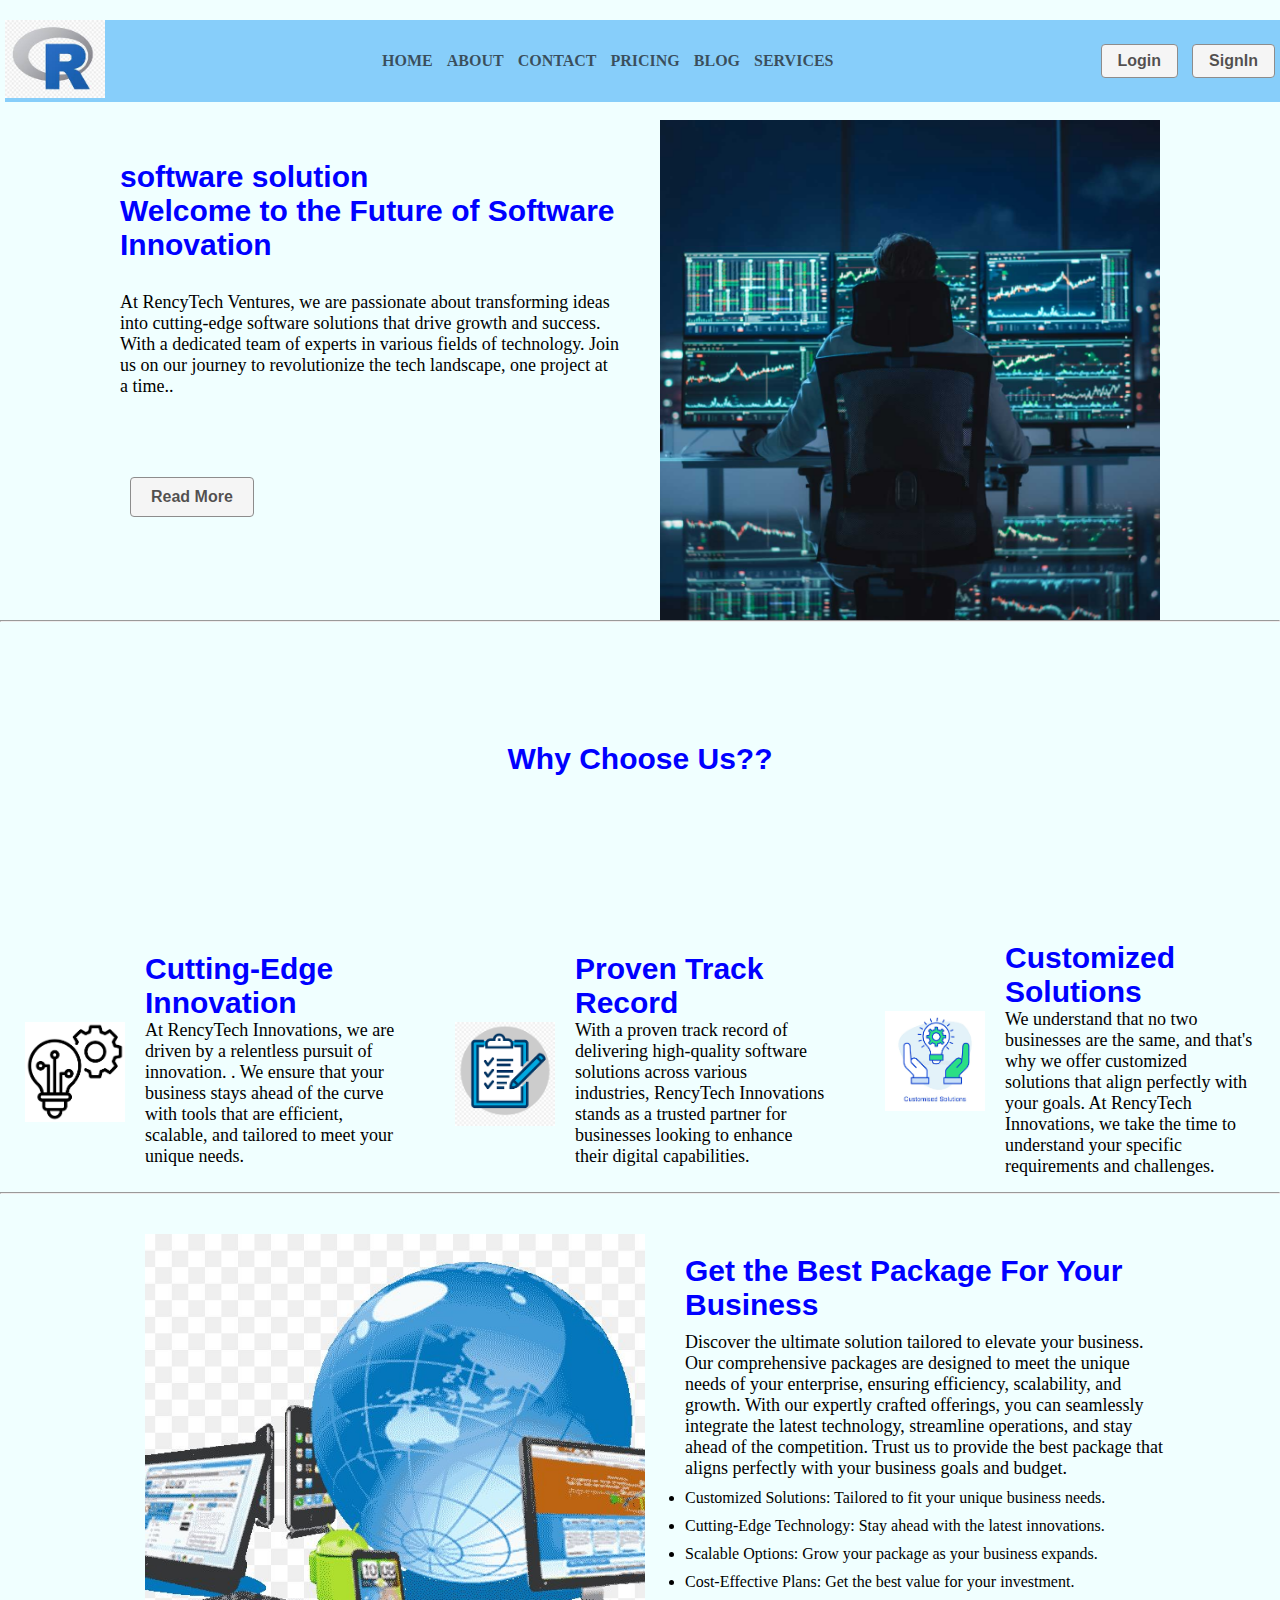
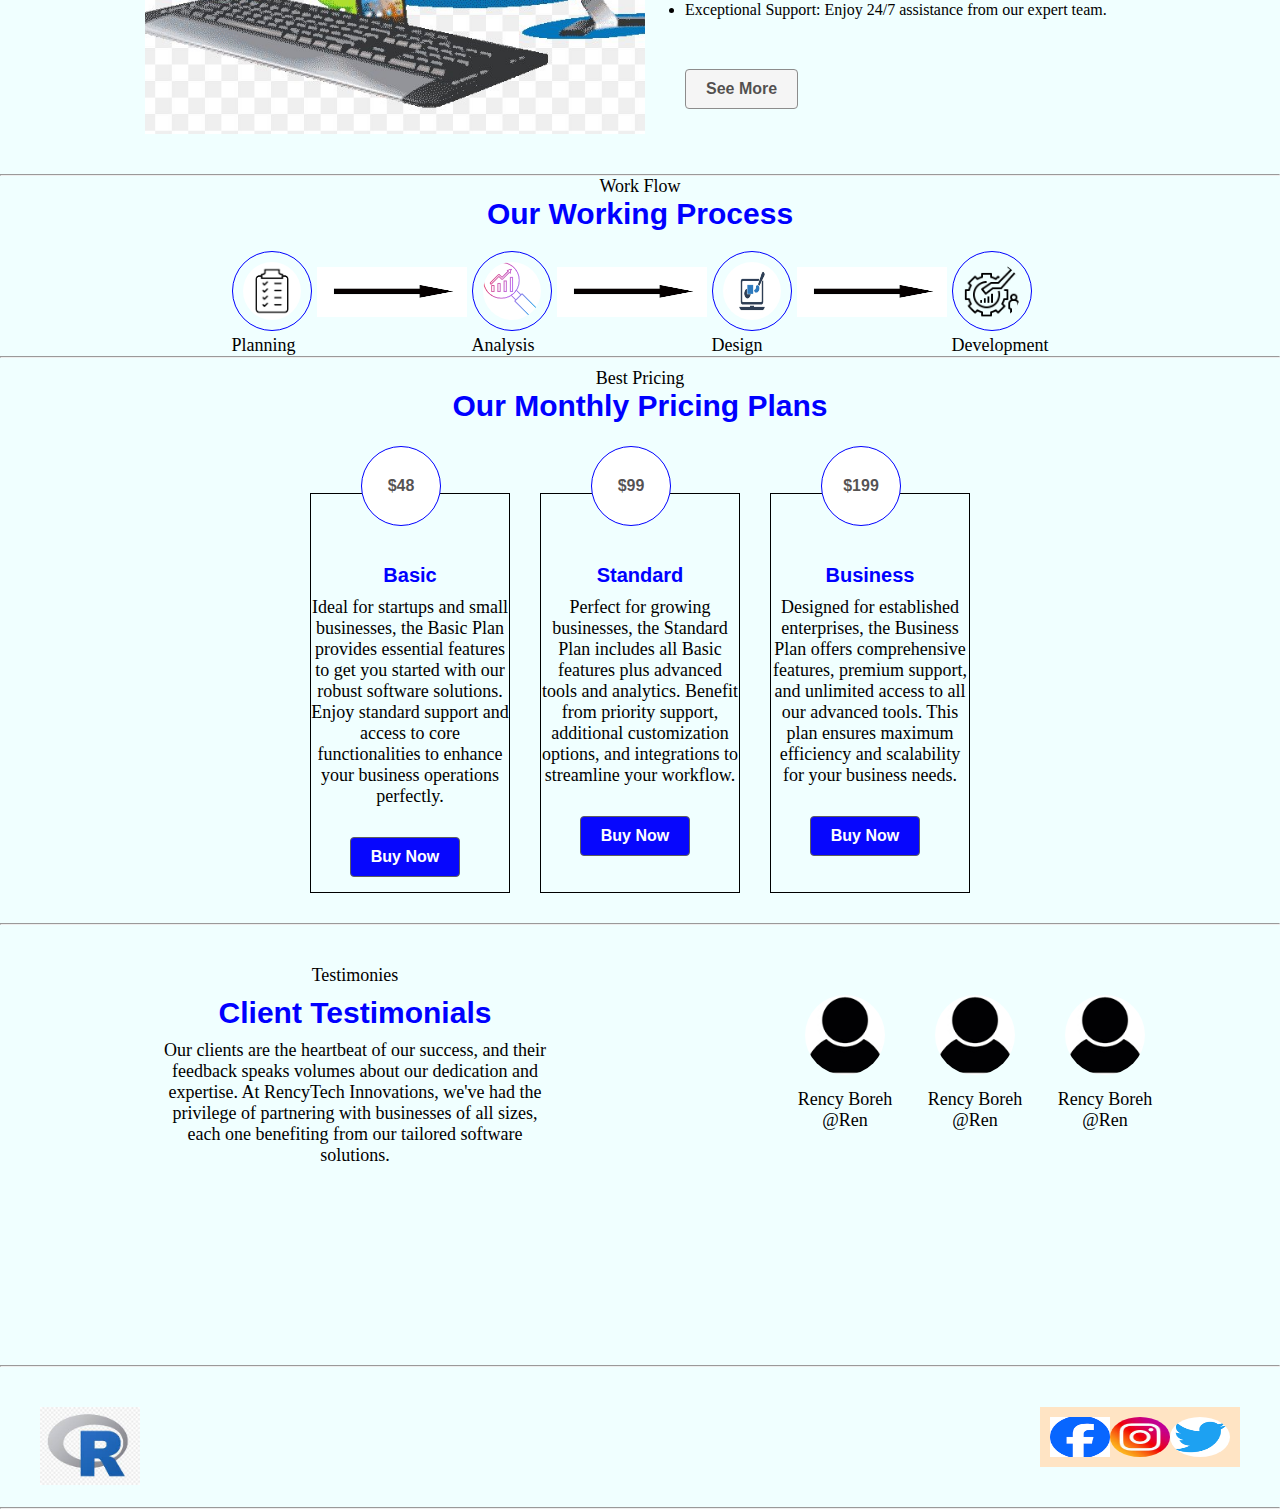
<file: index.html>
<!DOCTYPE html>
<html lang="en">
<head>
  <meta charset="UTF-8">
  <meta name="viewport" content="width=device-width, initial-scale=1.0">
  <title>Rency Business Website</title>
  <link rel="stylesheet" href="style.css">
</head>
<body>
  <section>
    <div class="main">
      <header>
        <div class="logo">
        <img src="img/logoR.jpg" alt="logo" class="logo1">
      </div>
      <nav class="navbar">
      <ul>
        <li><a href="index.html">home</a></li>
        <li><a href="#">about</a></li>
        <li><a href="contact.html">contact</a></li>
        <li><a href="#">Pricing</a></li>
        <li><a href="#">Blog</a></li>
        <li><a href="#">services</a></li>
      </ul>
      </nav>
      <div class="btns">
       <a href="login.html"><button class="login_btn">Login</button></a> 
        <a href="signin.html"><button class="sign_btn">SignIn</button></a>  
      </div>

    </header>
    </div>
    
  </section>
  <section>
    <div class="main2">
      <div class="left1">
        <h4>software solution</h4>
        <h2>Welcome to the Future of Software Innovation</h2>
        <p>At RencyTech Ventures, we are passionate about transforming ideas into cutting-edge software solutions that drive growth and success. With a dedicated team of experts in various fields of technology. Join us on our journey to revolutionize the tech landscape, one project at a time..</p>
        <button class="left1btn">Read More</button>
      </div>
      <div class="right1">
        <img src="img/bg1.jpg" alt="restaurant" id="img1">
      </div>
    </div>
    
  </section><hr>
  <section>
    <div class="main3">
      <!-- <p>Best Software</p> -->
      <h1>Why Choose Us??</h1>
      <div class="choice">
         <div class="choice1">
            <div class="choice1.1">
              <img src="img/innovation.png" alt="restaurant" class="choice1img">
            </div>
            <div class="choice1.2">
              <h2>Cutting-Edge Innovation</h2>
              <p>At RencyTech Innovations, we are driven by a relentless pursuit of innovation. . We ensure that your business stays ahead of the curve with tools that are efficient, scalable, and tailored to meet your unique needs.</p>
            </div>
          
         </div>
         <div class="choice2">
          <div class="choice2.1">
            <img src="img/record.png" alt="restaurant" class="choice1img">
          </div>
          <div class="choice2.2">
            <h2>Proven Track Record</h2>
            <p>With a proven track record of delivering high-quality software solutions across various industries, RencyTech Innovations stands as a trusted partner for businesses looking to enhance their digital capabilities.</p>

          </div>
         </div>
         <div class="choice3">
          <div class="choice3.1">
            <img src="img/customized.png" alt="restaurant" class="choice1img">
          </div>
          <div class="choice3.2">
            <h2>Customized Solutions</h2>
            <p>We understand that no two businesses are the same, and that's why we offer customized solutions that align perfectly with your goals. At RencyTech Innovations, we take the time to understand your specific requirements and challenges.</p>
          </div>
         </div>
         <!-- <div class="choice4">
          <div class="choice4.1">
            <img src="img/customer.png" alt="restaurant" class="choice1img">
          </div>
          <div class="choice4.2">
            <h2>Exceptional Customer Support</h2>
            <p>Customer satisfaction is at the heart of everything we do. At RencyTech Innovations, we pride ourselves on offering exceptional customer support.p>
          </div> -->
          </div>
         </div>
      </div>
    </div>
  </section><hr>
  <section>
    <div class="main4">
      <div class="pic">
        <img src="img/pict.jpg" alt="bedroom" class="img1">
      </div>
      <div class="par">
         <h2>Get the Best Package For Your Business</h2>
         <p>Discover the ultimate solution tailored to elevate your business. Our comprehensive packages are designed to meet the unique needs of your enterprise, ensuring efficiency, scalability, and growth. With our expertly crafted offerings, you can seamlessly integrate the latest technology, streamline operations, and stay ahead of the competition. Trust us to provide the best package that aligns perfectly with your business goals and budget.</p>
         <ul>
          <li>Customized Solutions: Tailored to fit your unique business needs.</li>
          <li>Cutting-Edge Technology: Stay ahead with the latest innovations.</li>
          <li>Scalable Options: Grow your package as your business expands.</li>
          <li>Cost-Effective Plans: Get the best value for your investment.</li>
          <li>Exceptional Support: Enjoy 24/7 assistance from our expert team.</li>
         </ul>
         <button class="main4btn">See More</button>
      </div>
    </div>
  </section><hr>
  <section>
    <div class="main5">
      <div class="head">
        <p >Work Flow</p>
        <h2>Our Working Process</h2>
      </div>
      <div class="main50">
        <div class="main5.2">
          <img src="img/planning-vector-icon.jpg" alt="pool" id="pool">
          <p>Planning</p>
        </div>
        <div><img src="img/image.png" alt="arrow"id="arrow"></div>
        <div class="main5.3"> <img src="img/analy.png" alt="pool" id="pool">
        <p>Analysis</p></div>
        <div><img src="img/image.png" alt="arrow"id="arrow"></div>
        <div class="main5.4"> <img src="img/Design.jpg" alt="pool" id="pool">
        <p>Design</p></div>
        <div><img src="img/image.png" alt="arrow"id="arrow"></div>
        <div class="main5.5"> <img src="img/Dev1.png" alt="pool" id="pool">
        <p>Development</p></div>
      </div>
  
    </div>
  </section><hr>
  <section>
    <div class="main6">
      <p>Best Pricing</p>
   <h1>Our Monthly Pricing Plans </h1>
   <div class="main60">
      <div class="basic">
        <h3>Basic</h3>
        <p>Ideal for startups and small businesses, the Basic Plan provides essential features to get you started with our robust software solutions. Enjoy standard support and access to core functionalities to enhance your business operations perfectly.</p>
        <button class="basic_btn">Buy Now</button>
        <div class="relative"><button class="rel">$48</button></div>
      </div>
      <div class="standard">
        <h3>Standard</h3>
        <p>Perfect for growing businesses, the Standard Plan includes all Basic features plus advanced tools and analytics. Benefit from priority support, additional customization options, and integrations to streamline your workflow.</p>
        <button class="standard_btn">Buy Now</button>
        <div class="relative"><button class="rel">$99</button></div>
        
      </div>
      <div class="business"> <h3>Business</h3>
        <p>Designed for established enterprises, the Business Plan offers comprehensive features, premium support, and unlimited access to all our advanced tools. This plan ensures maximum efficiency and scalability for your business needs.</p>
        <button class="business_btn">Buy Now</button>
        <div class="relative"><button class="rel">$199</button></div>
      </div>
        
   </div>
    </div>
  
  </section><hr>
  <section>
    <div class="main7">
      <p>Testimonies</p>
      <h2>Client Testimonials</h2>
      <div class="test">
        <p class="testimony">Our clients are the heartbeat of our success, and their feedback speaks volumes about our dedication and expertise. At RencyTech Innovations, we've had the privilege of partnering with businesses of all sizes, each one benefiting from our tailored software solutions.</p>
      </div>
      
      <div class="profiles">
        <div class="prof1">
          <img src="img/c2.jpg" alt="prof1" id="prof1img"><p>Rency Boreh</p>
          <p>@Ren</p>
        </div>
        <div class="prof1"><img src="img/c2.jpg" alt="prof1" id="prof1img"><p>Rency Boreh</p>
          <p>@Ren</p></div>
        <div class="prof1"><img src="img/c2.jpg" alt="prof1" id="prof1img"><p>Rency Boreh</p>
          <p>@Ren</p></div>
      </div>
    </div>
  </section><hr>
  <section>
    <div class="main8">
      <div class="logo"><img src="img/logoR.jpg" class="logo1"></h1></div>
      <div class="apps">
        <img src="img/fb1.png" alt="fb" id="fb">
        <img src="img/insta.jpg" alt="ig" id="ig">
        <img src="img/twitter.png" alt="tweeter" id="tweeter">
      </div>
    </div>
  </section>
  <hr>
  <!-- <section>
    <div class="main9">
      <div class="talk">
        <h2>Want to Talk To Us?</h2>
        <p>We are always on your service</p>

      </div>
      <div class="comp">
        <h1>Our COMPANY</h1>
        <ul>
          <li>About Us</li>
          <li>Contact Us</li>
          <li>Our Technolodies</li>
          <li>Latest Blog</li>
        </ul>
      </div>
      <div class="services">
        <h2>Our Services</h2>
        <ul>
          <li>Analysis Program</li>
          <li>We do Development</li>
          <li>UX Design</li>
          <li>Web Development</li>
          <li>Mobile Development</li>
        </ul>
      </div>
      <div class="about">
        <h2>About Us</h2>
        <input type="text" placeholder="nnnnn" id="about_text">
        <input type="text" placeholder="message">
      </div>
    </div>
  </section> -->

</body>
</html>
</file>
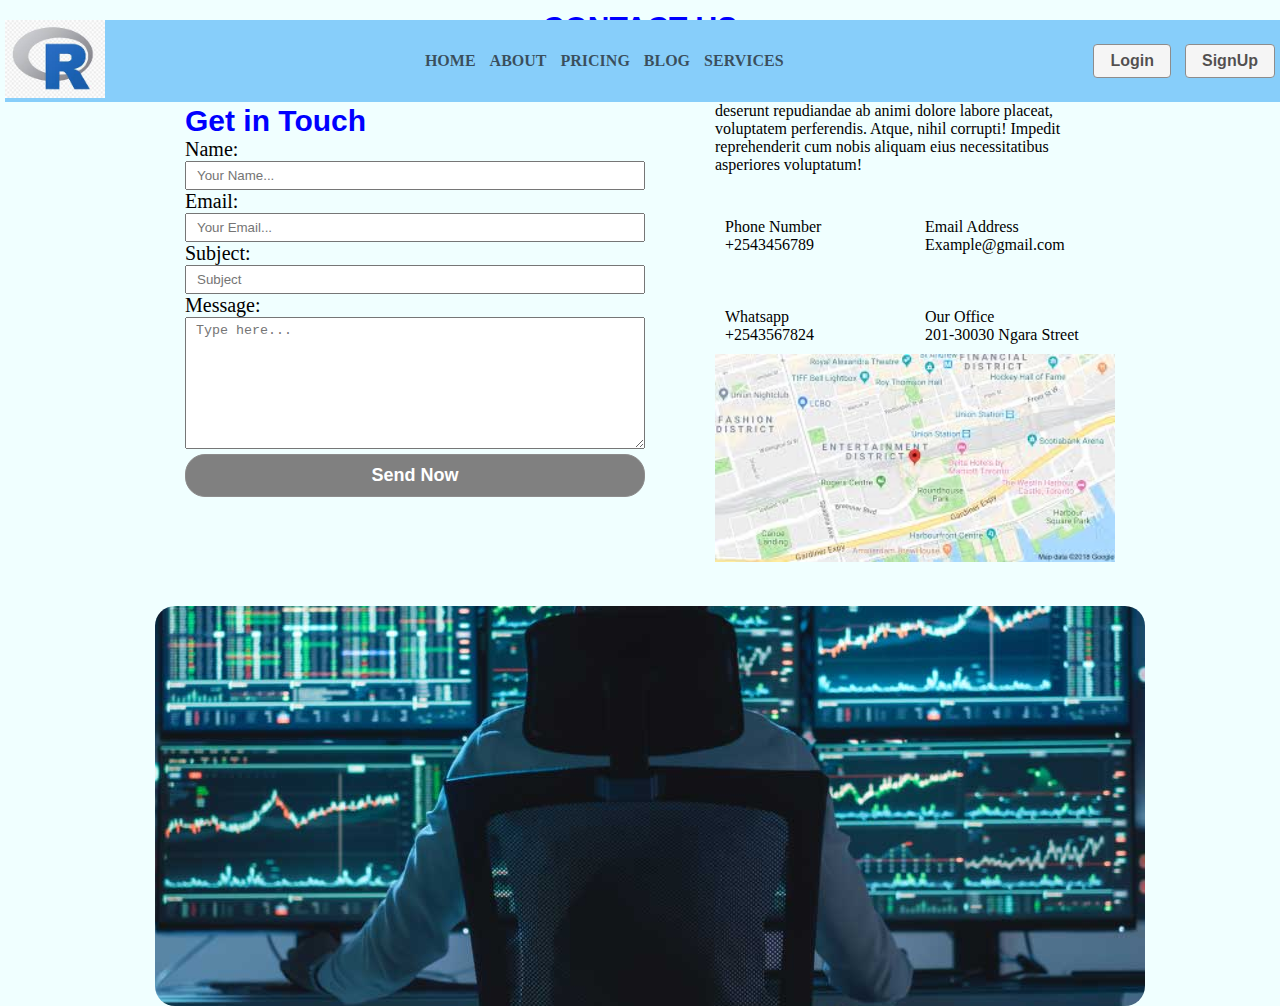
<file: contact.html>
<!DOCTYPE html>
<html lang="en">
<head>
  <meta charset="UTF-8">
  <meta name="viewport" content="width=device-width, initial-scale=1.0">
  <title>Contact Us</title>
  <link rel="stylesheet" href="style.css">
  <link rel="stylesheet" href="https://cdnjs.cloudflare.com/ajax/libs/font-awesome/6.6.0/css/all.min.css" integrity="sha512-Kc323vGBEqzTmouAECnVceyQqyqdsSiqLQISBL29aUW4U/M7pSPA/gEUZQqv1cwx4OnYxTxve5UMg5GT6L4JJg==" crossorigin="anonymous" referrerpolicy="no-referrer" />
</head>
<body>
  <section>
    <div class="mainn1">
      <header>
        <div class="logo">
        <img src="img/logoR.jpg" alt="logo" class="logo1">
      </div>
      <nav class="navbar">
      <ul>
        <li><a href="index.html">home</a></li>
        <li><a href="#">about</a></li>
        <!-- <li><a href="#">contact</a></li> -->
        <li><a href="#">Pricing</a></li>
        <li><a href="#">Blog</a></li>
        <li><a href="#">services</a></li>
      </ul>
      </nav>
      <div class="btns">
        <a href="login.html"><button class="login_btn">Login</button></a>
        <a href="signin.html"><button class="sign_btn">SignUp</button></a>
      </div>

    </header>
      <div class="cont"><h1>CONTACT US</h1></div>
      <div class="mainn11">
        <div class="mainn-left">
          <h4>Get in Touch</h4>
          <label for="name">Name:</label>
          <input type="text" placeholder="Your Name..." name="name">
          <label for="email">Email:</label>
          <input type="text" placeholder="Your Email..." name="email">
          <label for="subject">Subject:</label>
          <input type="text" name="subject" placeholder="Subject">
          <label for="message">Message:</label>
          <textarea name="message" placeholder="Type here..." cols="4" rows="8"></textarea>
          <button>Send Now</button>
        </div>
        <div class="mainn-right">
          <div class="main-par">
            <p>Lorem ipsum dolor sit amet consectetur adipisicing elit. Nisi deserunt repudiandae ab animi dolore labore placeat, voluptatem perferendis. Atque, nihil corrupti! Impedit reprehenderit cum nobis aliquam eius necessitatibus asperiores voluptatum!</p>
          </div>
          <div class="mainn-icons">
          <div class="icon1"><i class="fa-solid fa-phone"></i>
          <p>Phone Number</p>
          <p>+2543456789</p>
          </div>
          <div class="icon2"><i class="fa-regular fa-envelope"></i>
          <p>Email Address</p>
          <p>Example@gmail.com</p>
          </div>
          <div class="icon3"><i class="fa-brands fa-whatsapp"></i>
          <p>Whatsapp</p>
        <p>+2543567824</p></div>
          <div class="icon4"><i class="fa-solid fa-location-dot"></i>
          <p>Our Office</p>
          <p>201-30030 Ngara Street</p>
          
        </div>
          </div>
          <div class="map">
            <img src="img/location.jpg" alt="">
          </div>
        </div>
      </div>
      <div class="main22">
        <div class="main23">

        </div>
        <!-- <img src="img/660435634746erestaurant.jpg" alt=""> -->
      </div>
    </div>
  </section>
</body>
</html>
</file>
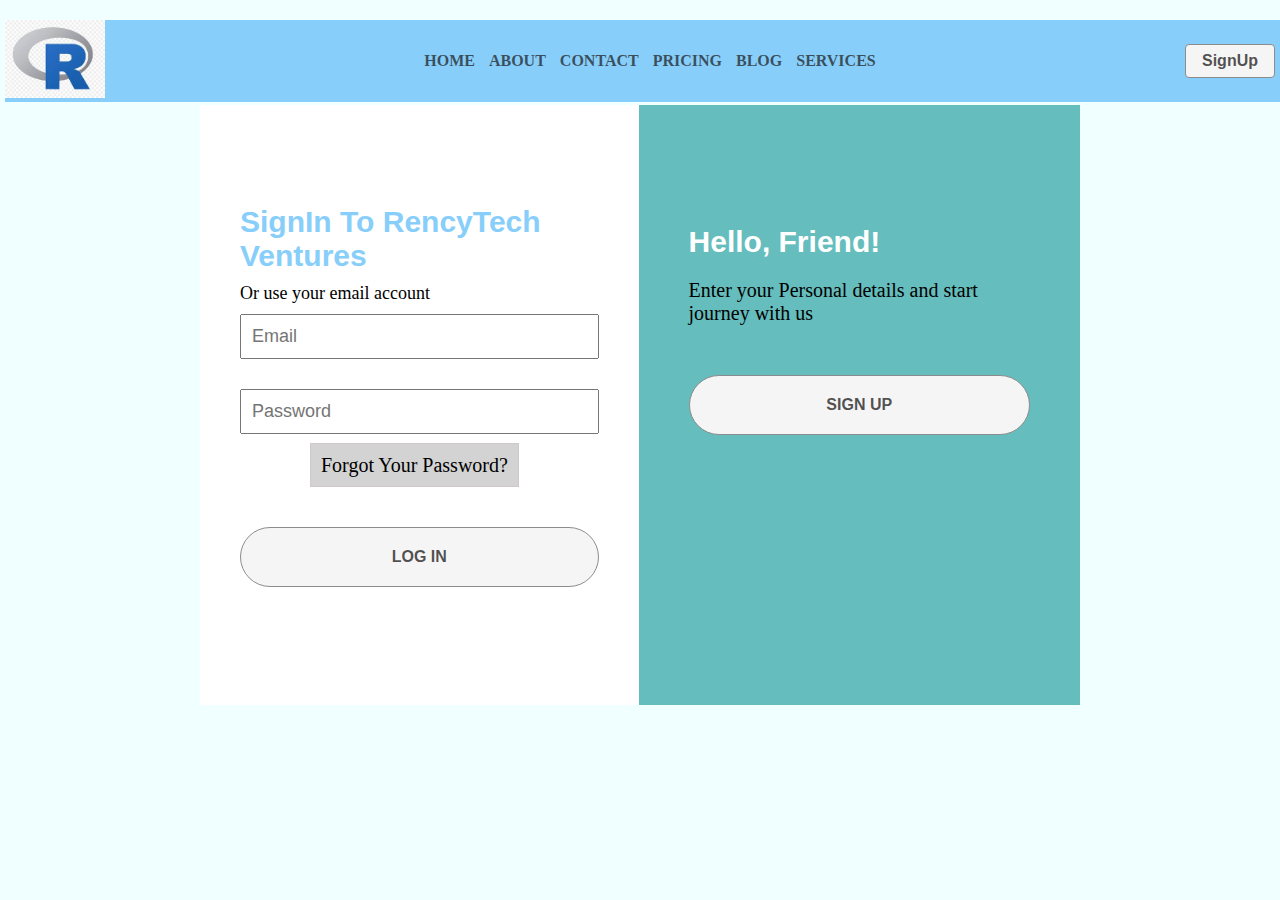
<file: login.html>
<!DOCTYPE html>
<html lang="en">
<head>
  <meta charset="UTF-8">
  <meta name="viewport" content="width=device-width, initial-scale=1.0">
  <title>LogIn</title>
  <link rel="stylesheet" href="style.css">
</head>
<body>
  <section>
    <div class="main">
      <header>
        <div class="logo">
        <img src="img/logoR.jpg" alt="logo" class="logo1">
      </div>
      <nav class="navbar">
      <ul>
        <li><a href="index.html">home</a></li>
        <li><a href="#">about</a></li>
        <li><a href="contact.html">contact</a></li>
        <li><a href="#">Pricing</a></li>
        <li><a href="#">Blog</a></li>
        <li><a href="#">services</a></li>
      </ul>
      </nav>
      <div class="btns">
        <!-- <button class="login_btn">Login</button> -->
       <a href="signin.html"><button class="sign_btn">SignUp</button></a> 
      </div>

    </header>
    </div>
    
  </section>
  <section>
    <div class="login-main1">
     <div class="login-left">
      <h2>SignIn To RencyTech Ventures</h2>
      <div class="logo"></div>
      <p>Or use your email account</p>
      <input type="text" placeholder="Email">
      <input type="password" placeholder="Password">
      <a href="#">Forgot Your Password?</a>
      <button>LOG IN</button>
     </div>
     <div class="login-right">
      <h2>Hello, Friend!</h2>
      <p>Enter your Personal details and start journey with us</p>
     <a href="signin.html"><button>SIGN UP</button></a> 
     </div>
    </div>
  </section>
</body>
</html>
</file>
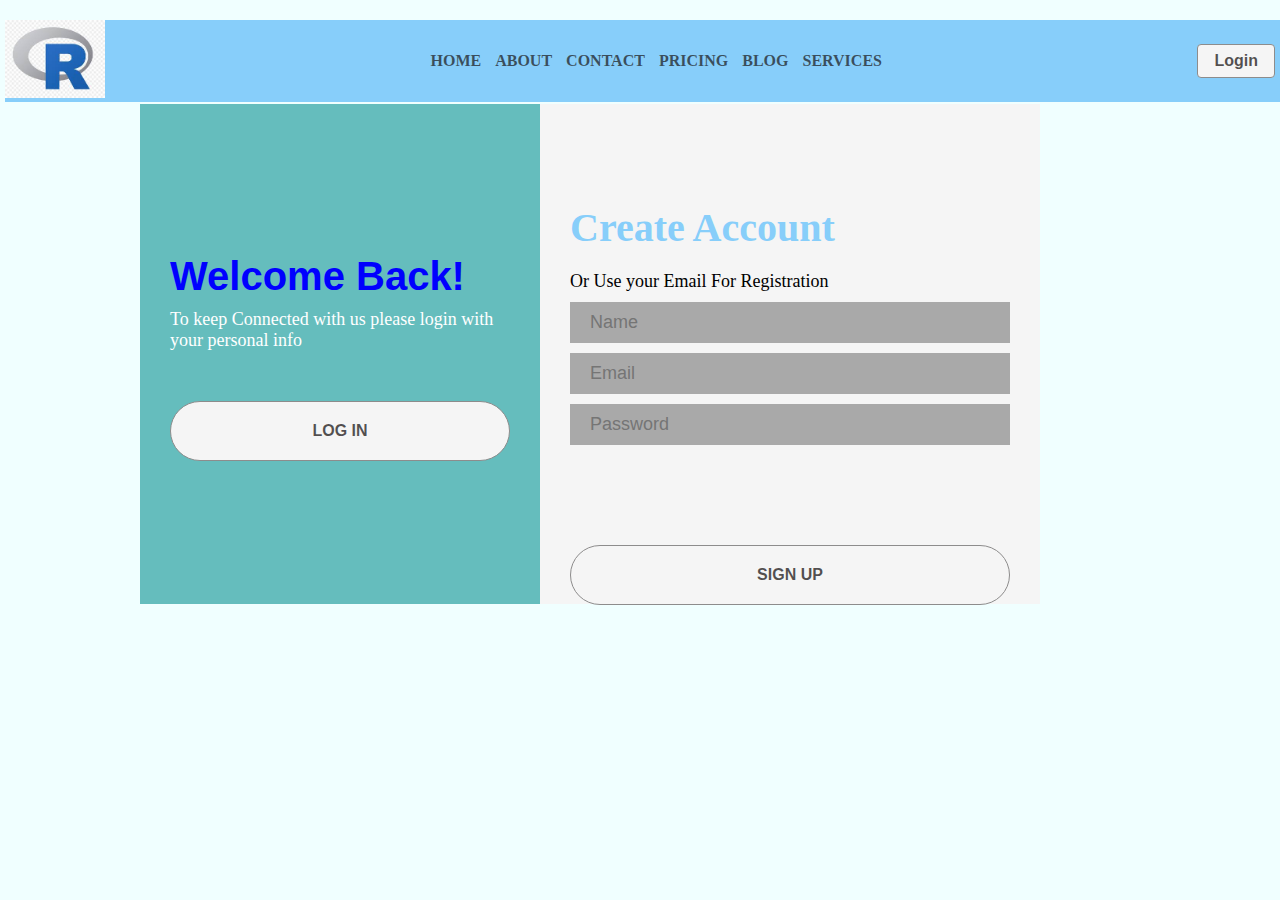
<file: signin.html>
<!DOCTYPE html>
<html lang="en">
<head>
  <meta charset="UTF-8">
  <meta name="viewport" content="width=device-width, initial-scale=1.0">
  <title>Sign In</title>
  <link rel="stylesheet" href="style.css">
</head>
<body>
  <section>
    <div class="main">
      <header>
        <div class="logo">
        <img src="img/logoR.jpg" alt="logo" class="logo1">
      </div>
      <nav class="navbar">
      <ul>
        <li><a href="index.html">home</a></li>
        <li><a href="#">about</a></li>
        <li><a href="contact.html">contact</a></li>
        <li><a href="#">Pricing</a></li>
        <li><a href="#">Blog</a></li>
        <li><a href="#">services</a></li>
      </ul>
      </nav>
      <div class="btns">
       <a href="login.html"><button class="login_btn">Login</button></a> 
        <!-- <button class="sign_btn">SignUp</button> -->
      </div>

     </header>
    </div>
    
  </section>
  <section>
    <div class="sign-main">
      <div class="left-sign">
        <h2>Welcome Back!</h2>
        <p>To keep Connected with us  please login with your personal info</p>
       <a href="login.html"><button>LOG IN</button></a> 
      </div>
      <div class="right-sign">
        <h2>Create  Account</h2>
        <div class="logo">

        </div>
        <p>Or Use your Email For Registration</p>
       <input type="text" placeholder="Name">
       <input type="text" placeholder="Email">
       <input type="password" placeholder="Password">
       <button>SIGN UP</button>
      </div>

    </div>
  </section>
  
</body>
</html>
</file>
<file: style.css>
*{
  padding: 0;
  margin: 0;
  box-sizing: border-box;
}
body{
  background-color: azure; 
  height: 100vh;
 
}
body h1,h3,h4,h2{
  font-size: 30px;
  font-family: sans-serif;
  color: blue;
  /* text-decoration: underline; */
}
body p{
  font-size: 18px;
}
.logo{
  width: 100px;

}
.logo1{
  width: 100%;
}
header{
  margin: 20px 5px;
  display:flex;
  align-items: center;
  justify-content: space-between;
  background-color: lightskyblue;
  gap: 50px;
  flex-wrap: wrap;
  position: fixed;
  width: 100%;
  z-index: 20;
}
@media (max_width:768px){
   header{
    flex-direction: column;
    align-items: start;
   }
   header a{
    margin: 5px 0;
   }
}
@media(max-width:480px){
  header{
    gap: 10px;
  }
  header a{
margin:3px 0;
  }

}
nav ul li{
  list-style: none;
  display: inline-block;
  position: relative;
  /* background-color: red; */
  /* width: 150px; */
  margin-left:10px ;
}
nav ul li a{
  text-decoration: none;
  text-transform:uppercase;
  /* margin-left: 30px; */
  font-weight: bold;
  color: rgba(24, 21, 21, 0.7);
}
nav ul li::after{
   content: "";
   width:0;
   height: 2px;
   background-color: blue;
   position: absolute;
   left: 0;
   bottom: -4px;
   transition: all .2s ease-in-out;
}
nav ul li::before{
  content: "";
  width:0;
  height: 2px;
  background-color: blue;
  position: absolute;
  top: -3px;
  right: 0;
  transition: all .2s ease-in-out;

}
nav ul li:hover::before{
  width: 100%;
}
nav ul li:hover::after{
  width: 100%;
}
button{
  padding: 7px 16px;
  border: none;
  border: 1px solid rgb(141, 140, 140);
  border-radius: 4px;
  font-size: 16px;
  font-weight: bold;
  color:rgba(8, 4, 4, 0.7) ;
  background-color:whitesmoke;
  cursor: pointer;
  margin-right: 10px;
}
.login_btn:hover{
background-color: rgb(41, 218, 159);
transition: 1s;
}
.sign_btn:hover{
  background-color: cyan;
  transition: 1s;
}
.main2{
  /* background-color: rgb(148, 148, 189); */
  background-color: azure;
  width: 100%;
  display: flex;
  align-items: center;
  justify-content: center;
  gap: 30px;
  padding-top: 120px;
  flex-wrap: wrap;
   font-size: 20px
}
.left1{
  /* background-color: blanchedalmond; */

  padding-top: 40px;
  width: 500px;
  height: 500px;
  /* border: 2px solid red; */
}
.left1btn{

  padding: 10px 20px;
  margin-top: 80px;
  margin-left: 10px;

}
.left1btn:hover{
  background-color: rgb(76, 76, 209);
  font-family: 16px;
}
.left1 h2{
  margin-bottom: 30px;
  
}
.right1{
  /* background-color: blueviolet; */
  margin-left: 10px;
  width: 500px;
  height: 500px;
  
}
.right1 img{
  width: 100%;
  height: 100%;
  object-fit: cover;
}
.main3{
  /* background-color: rgb(207, 130, 34); */
  width: 100%;
  display: flex;
  align-items: center;
  justify-content: center;
  gap: 30px;
  padding-top: 120px;
  flex-wrap: wrap;
   font-size: 20px
  
} 

.choice{
  width: 100%;
  display: flex;
  align-items: center;
  justify-content: center;
  gap: 30px;
  padding-top: 120px;
  flex-wrap: wrap;
   font-size: 20px
}
.choice1,.choice2,.choice3,.choice4
{
  /* background-color: whitesmoke; */
  width: 400px;
   /* height: 400px;  */
  font-size: 20px;
  display:flex ;
 /* border: 1px solid black; */
 padding: 15px ;

  
}

.choice1img{
  width:100px;
  margin-top: 70px;
  margin-right: 20px;
  
}

.main4{
 width: 100%;
 /* background-color: beige; */
 display: flex;
 padding: 20px;
 margin: 20px;
 /* border: 1px solid black; */
 align-items: center;
 justify-content: center;
 gap: 30px;
 flex-wrap: wrap;
}

.pic{
  /* padding-top: 40px; */
  width: 500px;
  height: 500px; 
  /* border: 1px solid red; */

} 
 .pic img{
  width: 100%;
  height: 100%;
  object-fit: cover;
  
 } 
.par{
  /* border: 1px solid blue; */
  padding: 10px;
  height: 500px; 
  width: 500px;
  padding-top: 20px;
  /* margin: 10px 20px 40px 60px; */
}
.par h2{
  margin-bottom: 10px;
}
.par ul li{
  margin-top: 10px;
}
.main4btn{
  margin-top: 50px;
  padding: 10px 20px;
}
.main4btn:hover{
    background-color: aquamarine;
    transition: 1s;
}
.head{
  
  text-align: center;
}


.main50{
  display: flex;
  /* height: 200px; */
  width: 100%;
  align-items: center;
  justify-content: center;
  /* background-color: aqua; */
  flex-wrap: wrap;
}
#pool{
  width: 80px;
  height: 80px;
  border-radius: 80px;
  margin-top: 20px;
  padding: 10px;
  border: 1px solid blue;

}
#arrow{
  width: 150px;
  height: 50px;
  margin:10px 5px;
  margin-left: 5px;
}
.main6{
 /* border: 1px solid green; */
  width: 100%;
  text-align: center;
  padding: 10px;
}
.main60{
  display: flex;
  /* background-color: red; */
  justify-content: center;
  align-items: center;
  padding: 20px;
  margin-top: 50px;
  /* border: 1px solid grey; */
  gap: 30px;
  flex-wrap: wrap;

}
.main60 h3{
  margin-bottom: 10px;
  font-weight: bold;
  font-size: 20px
}
.basic,.standard,.business{
  border: 1px solid black;
  height: 400px;
  width:200px ;
  padding-top: 70px;
  position: relative;
}

.basic_btn,.standard_btn,.business_btn{
  margin-top: 30px;
  border: 1px solid rgb(95, 95, 95);
  background-color: rgb(7, 7, 253);
  color: white;
  padding: 10px 20px;
  margin-bottom: 10px;

}
.basic_btn:hover,.standard_btn:hover,.business_btn:hover{
  background-color: rgb(132, 132, 197);
  transition: 1s ease-in-out;
}
.rel{
  border: none;
  width: 80px;
  height: 80px;
  border-radius:80px ;
  background-color: white;
  border:1px solid blue ;
  position: absolute;
  top: -48px;
  left: 50px;
}
.rel:hover{
  background-color: blue;
}


.main7{
  /* background-color: coral; */
  text-align: center;
  width: 100%;
  height: 400px;
  padding: 20px;
  align-items: center;
  margin: 20px;
  display: flex;
  flex-direction: column;
  flex-wrap: wrap;
  /* border: 1px solid red; */
}
.main7 h2{
  /* margin: 10px 20px 30px 10px; */
  font-weight: bold;
  margin-top: 10px;
  /* text-align: center; */
}
.test{
  /* border:1px solid black; */
  width: 400px;
  margin: 10px;
}
.profiles{
   display: flex; 
  align-items: center;
  margin-top: 50px;
  justify-content: center;
  flex-wrap: wrap;
  margin: 20px;
  gap: 30px;
  /* justify-content: right; */

}
#prof1img{
   border-radius: 50%;
   padding: 10px;
   width: 100px;
}
.main8{
  display: flex;
  justify-content: space-between;
  height: 100px;
  /* background-color: purple; */
  margin: 20px;
  padding: 20px;
}
.logo2{
  background-color: aqua;
}
.apps{
  background-color: bisque;
  width: 200px;
  display: flex;
  padding: 10px;

}
#fb{
width: 100px;
}
#ig{
  width: 100px;
  border-radius: 50%;
}
#tweeter{
  width: 100px;
  border-radius: 50%;
}
.main9{
  background-color: pink;
  display: flex;
  gap: 40px;

}
.talk{
background-color: antiquewhite;
flex:1;
border:1px solid red;
height: 200px;
padding: 10px;
}
.comp{
  background-color: antiquewhite;
flex:1;
border:1px solid red;
height: 200px;
padding: 10px;
align-items: center;
}
.services{
  background-color: antiquewhite;
flex:1;
border:1px solid red;
height: 200px;
padding: 10px;
}
.about{
  background-color: antiquewhite;
flex:1;
border:1px solid red;
height: 200px;
padding: 10px;
}


.header1{
  text-align: center;
  margin-top: 20px;
 
}

.sec1{
  border: 1px solid red;
  width: 70%;
  height: 70vh;
  display: flexbox;
  padding-top: 10px;
  text-align: center;
  margin-top: 20px;
  
}


footer{
  height: 20px;
  background-color: peru;
  text-align: center;
  margin-top: 30px;
}

/* Contact page */
.mainn11{
  /* background-color: red; */
  display: flex;
  gap: 50px;
  padding: 30px;
  /* align-items: center; */
  justify-content: center;

}
.mainn-left{
  /* background-color: aquamarine; */
  width: 500px;
  font-size: 20px;
  padding: 20px;
  /* text-align: center; */

}
.mainn-left button{
 padding: 10px;
 width: 100%;
 border-radius:20px ;
 color: white;
 background-color: grey;
 font-size:18px ;
}
.mainn-left button:hover{
  background-color: rgb(64, 218, 166);
}
.mainn-left input{
  padding :5px 10px;
  width: 100%;
}
.mainn-left textarea{
  padding: 5px 10px;
  width: 100%;
}
.mainn-right{
  /* background-color: bisque; */
  width: 400px;
  display: flex;
  flex-direction: column;
}
.mainn-right p{
  font-size: 16px;
}
.mainn-icons{
  /* background-color: aquamarine; */
  display: grid;
  grid-template-columns: 1fr 1fr;
  width: 100%;
  gap: 20px;
  padding: 10px;
}
.mainn-icons i{
  /* width: 100px; */
  margin-left: 40px;
  font-size: 30px;
  color:blue;
  margin-bottom: 10px;
}
/* .icon1{
  background-color: aliceblue;

}
.icon2{
  background-color: azure;
}
.icon3{
  background-color:plum;
}
.icon4{
  background-color: cornsilk;
} */
.map{
  width: 100%;
  border-radius: 20px;
}
.map img{
  width: 100%;
}
.cont{
  text-align: center;
  padding: 10px;
  /* margin-top: 150px; */
  /* position: relative; */
}
.main22{
  display: flex;
  align-items: center;
  justify-content: center;
  margin: 10px;
  /* background-color: blue; */
  width: 100%;

}
.main23{
  width: 990px;
  /* margin: 30px; */
  background:url('img/bg1.jpg');
  background-position: center;
  height: 400px;
  border-radius: 20px;
  /* align-items: center; */
}

/* sign up */
.sign-main{
  width: 100%;
  height: 100vh;
  background-color:azure;
  display: flex;
  /* align-items: center; */
  /* justify-content: center; */
  padding: 104px 140px;
  /* gap: 30px; */

}
.left-sign{
  width: 400px;
  background-color:rgb(101, 189, 189) ;
  color: white;
  padding: 150px 30px;
  font-size: 20px;
  height: 500px;

  /* display: flex; */
  /* flex-direction: column; */
  /* align-items: center; */
  /* justify-content: center; */
}
.left-sign h2{
  text-decoration: none;
  margin-bottom: 10px;
  font-size: 40px;
}
.left-sign button{
  padding: 20px;
  border-radius: 40px;
  width: 100%;
  margin-top: 50px;
}
.left-sign button:hover{
  background-color: green;
  color: white;
  transition: all .2s ease-in-out;
}
.right-sign{
  width: 500px;
  background-color: whitesmoke;
  padding: 100px 30px;
  font-size: 20px;
  height: 500px;
}
.right-sign input{
  width: 100%;
  padding:10px 20px;
  margin-top: 10px;
  background-color: darkgray;
  border: none;
  font-size: 18px;

}
.right-sign button{
  width: 100%;
  margin-top: 100px;
  padding: 20px;
  border-radius: 40px;
}
.right-sign button:hover{
  background-color: green;
  color: white;
  transition: all .2s ease-in-out;
}
.right-sign h2{
  text-decoration: none;
  color: lightskyblue;
  margin-bottom: 20px;
  font-family: bold;
  font-size: 40px;
}

/* Log In */
.login-main1{
  width: 100%;
  background-color:azure;
  height: 100vh;
  display: flex;
  padding: 105px 200px;
}
.login-left{
  width: 500px;
  background-color:white;
  height: 600px;
  padding: 100px 40px;
}
.login-right{
  width: 500px;
  background-color: rgb(101, 189, 189);
  height: 600px;
  padding: 120px 50px;
}
.login-left h2{
  text-decoration: none;
  color: lightskyblue;
  margin-bottom: 10px;
  font-size: 30px;
}
.login-left input{
  width: 100%;
  padding: 10px;
  margin-top: 10px;
  margin-bottom: 20px;
  font-size: 18px;
}
.login-left button{
  width: 100%;
  margin-top: 50px;
  padding: 20px;
  border-radius: 40px;
}
.login-left button:hover{
  background-color: green;
  color: white;
}
.login-left a{
  font-size: 20px;
  margin-left: 70px;
  padding: 10px;
  /* margin-top: 40px; */
  /* margin-top: 10px; */
  text-decoration: none;
  background-color: lightgray;
  border: 1px solid rgb(207, 201, 201);
  color: black;
  
}
.login-right h2{
  color: white;
  text-decoration: none;
  font-weight: bold;
  font-size: 30px;
  margin-bottom: 20px;
}
.login-right button{
  margin-top: 50px;
  width: 100%;
  padding: 20px;
  border-radius: 40px;

}
.login-right button:hover{
  color: white;
  background-color: green;
}
.login-right p{
  font-size: 20px;
}
</file>
